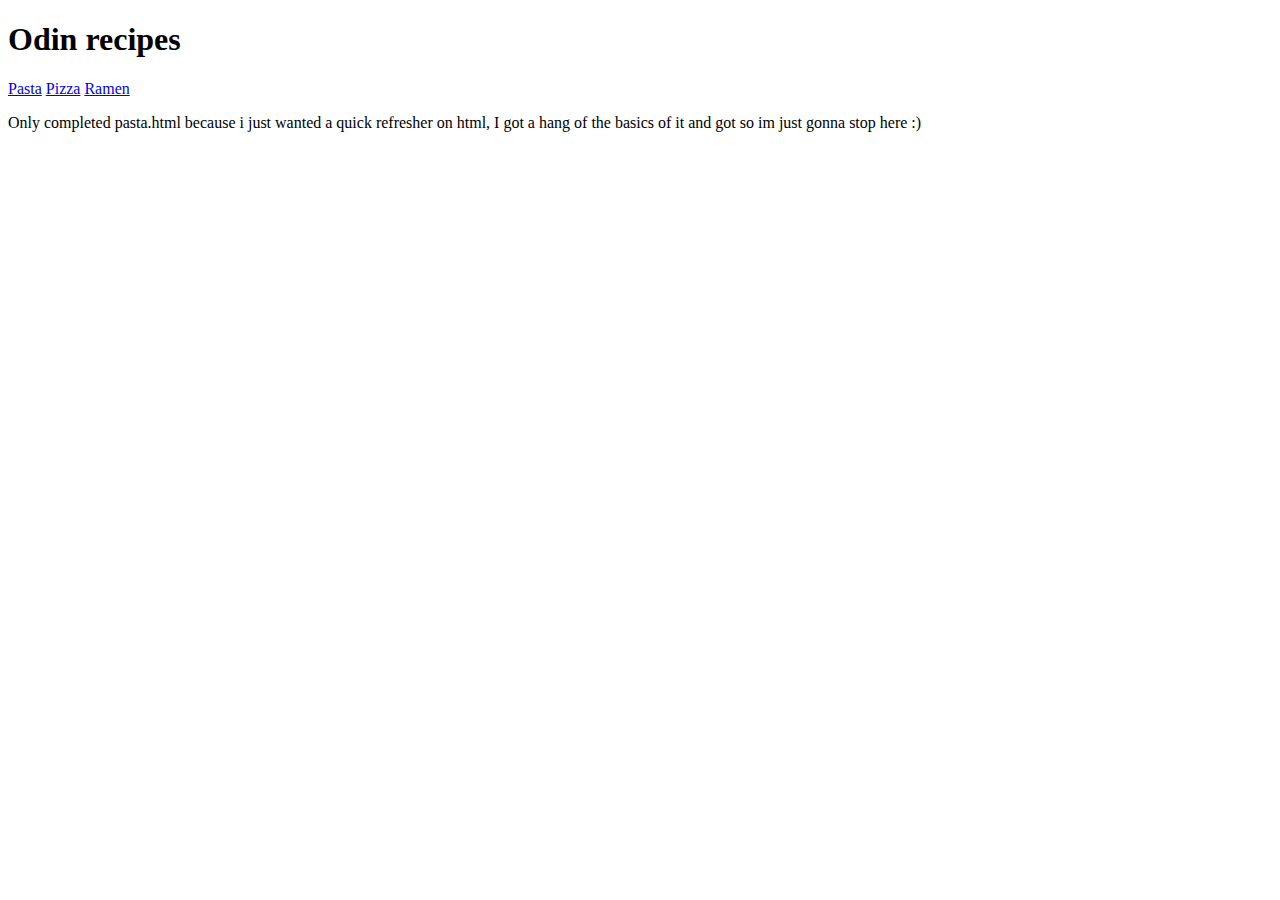
<file: index.html>
<!DOCTYPE html>
<html lang="en">
<head>
    <meta charset="UTF-8">
    <meta http-equiv="X-UA-Compatible" content="IE=edge">
    <meta name="viewport" content="width=device-width, initial-scale=1.0">
    <title>Document</title>
</head>
<body>
    <h1>Odin recipes</h1>
    <a href="recipes/pasta.html">Pasta</a>
    <a href="recipes/pizza.html">Pizza</a>
    <a href="recipes/ramen.html">Ramen</a>
    <p>Only completed pasta.html because i just wanted a quick refresher on html, I got a hang of the basics of it and got so im just gonna stop here :)</p>
</body>
</html>
</file>
